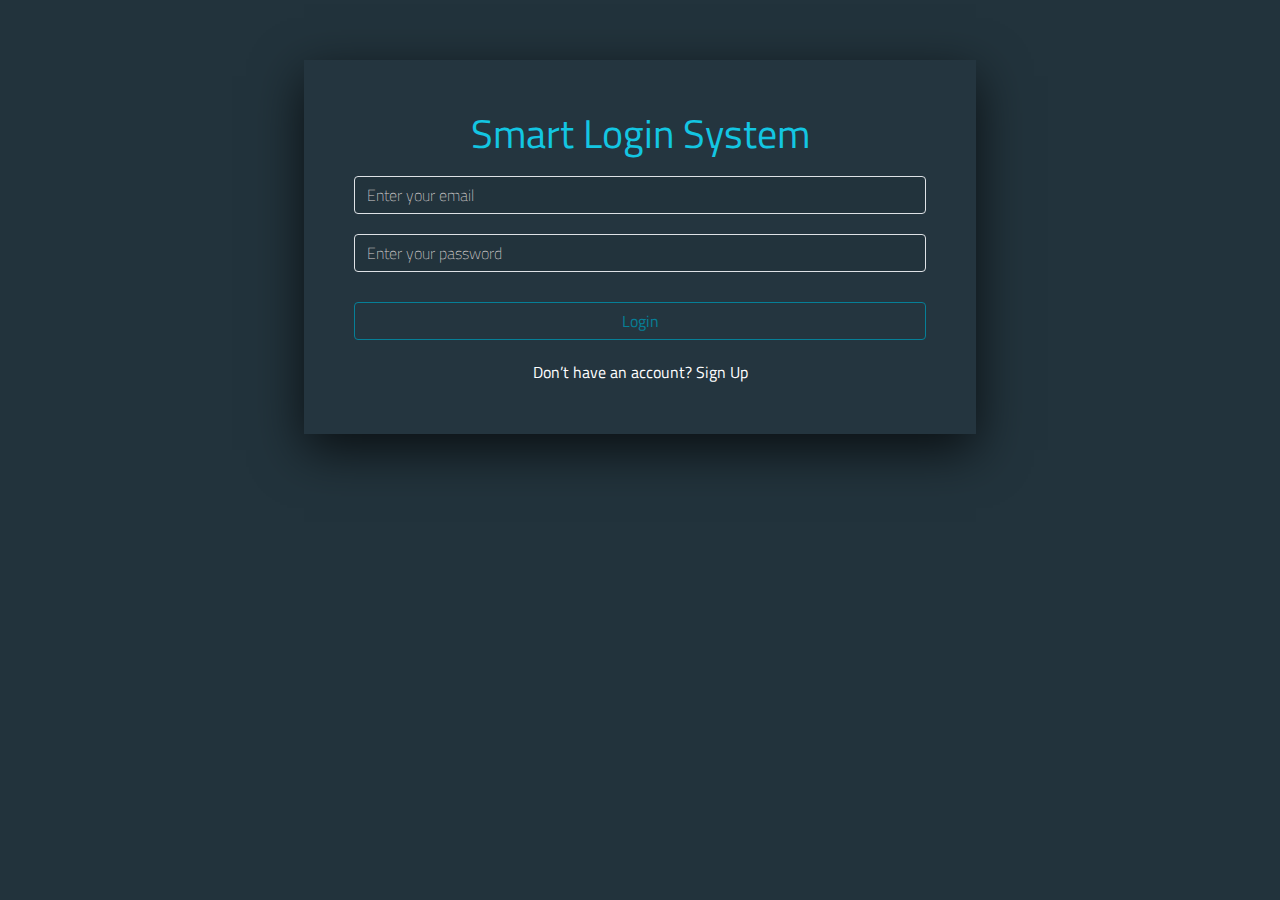
<file: index.html>
<html>
    <head>
        <meta name="viewport" content="width=device-width, initial-scale=1, maximum-scale=1">
        <meta charset="utf-8">
        <title>Login</title>
        <link rel="stylesheet" href="css/bootstrap.min.css">
        <link rel="preconnect" href="https://fonts.googleapis.com">
        <link rel="preconnect" href="https://fonts.gstatic.com" crossorigin>
        <link href="https://fonts.googleapis.com/css2?family=Titillium+Web&display=swap" rel="stylesheet">
        <link rel="stylesheet" href="css/style.css">
    </head>
    <body class=" bg-22333c ">
        <div class="smart-app ">
            <div class=" login shadow-lg">
                <h1 class=" text-capitalize ">smart login system</h1>
                <div action="" class="form d-flex flex-column" onsubmit="onload()">
                    <input class="border border-1 rounded-2 " type="email" id="signEmail" placeholder="Enter your email">
                    <input  class="border border-1 rounded-2 " type="password" id="signPass" placeholder="Enter your password">
                    <div id="result-sign">
                        <span></span>
                    </div>
                    <button id="submit" onclick="searchUser()" class="btn btn-outline-info text-decoration-none"> Login</button>
                    <label for=""> Don’t have an account? <a href="sign-up.html">Sign Up</a></label>
                </div>
            </div>
        </div>
        <script  src="js/main.js"></script>
        <!-- <script src="js/welcome.js"></script> -->

    </body>
</html>
</file>
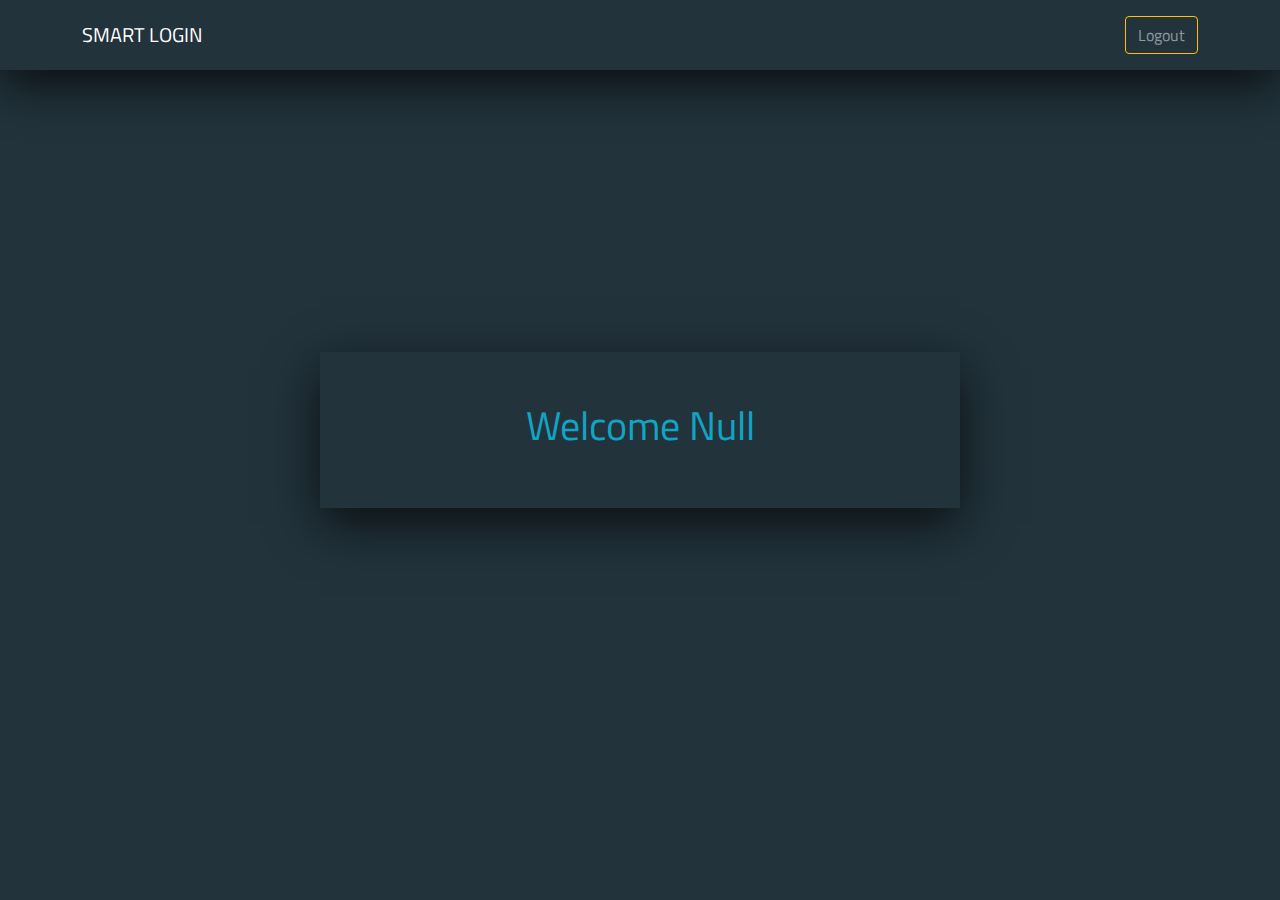
<file: home.html>
<html>
    <head>
        <meta charset="utf-8">
        <meta name="viewport" content="width=device-width, initial-scale=1, maximum-scale=1">
        <title>Home</title>
        <link rel="stylesheet" href="css/bootstrap.min.css">
        <link rel="preconnect" href="https://fonts.googleapis.com">
        <link rel="preconnect" href="https://fonts.gstatic.com" crossorigin>
        <link href="https://fonts.googleapis.com/css2?family=Titillium+Web&display=swap" rel="stylesheet">
        <link rel="stylesheet" href="css/style.css">
    </head>
    <body  class=" bg-22333c " onload="welcome()">
        <nav class="shadow-lg   position-relative">
            <div class="container py-3 d-flex  align-content-center justify-content-between align-items-center">
                <div class="logo">
                    <a href="#">SMART LOGIN</a>
                </div>
                <div class="log">
                    <a href="index.html" class=" btn btn-outline-warning text-decoration-none">Logout</a>
                </div>
            </div>
        </nav>
        <section  class=" home   d-flex flex-column  justify-content-center align-items-center ">
            <div   class=" smart-app w-50 shadow-lg">
                <h1  id="welcome" class=" text-info opacity-75 text-capitalize"></h1>
            </div>
           
            
        </section >
        <!-- <script src="js/welcome.js"></script> -->
     <script src="js/main.js"></script>
       
    </body>
</html>
</file>
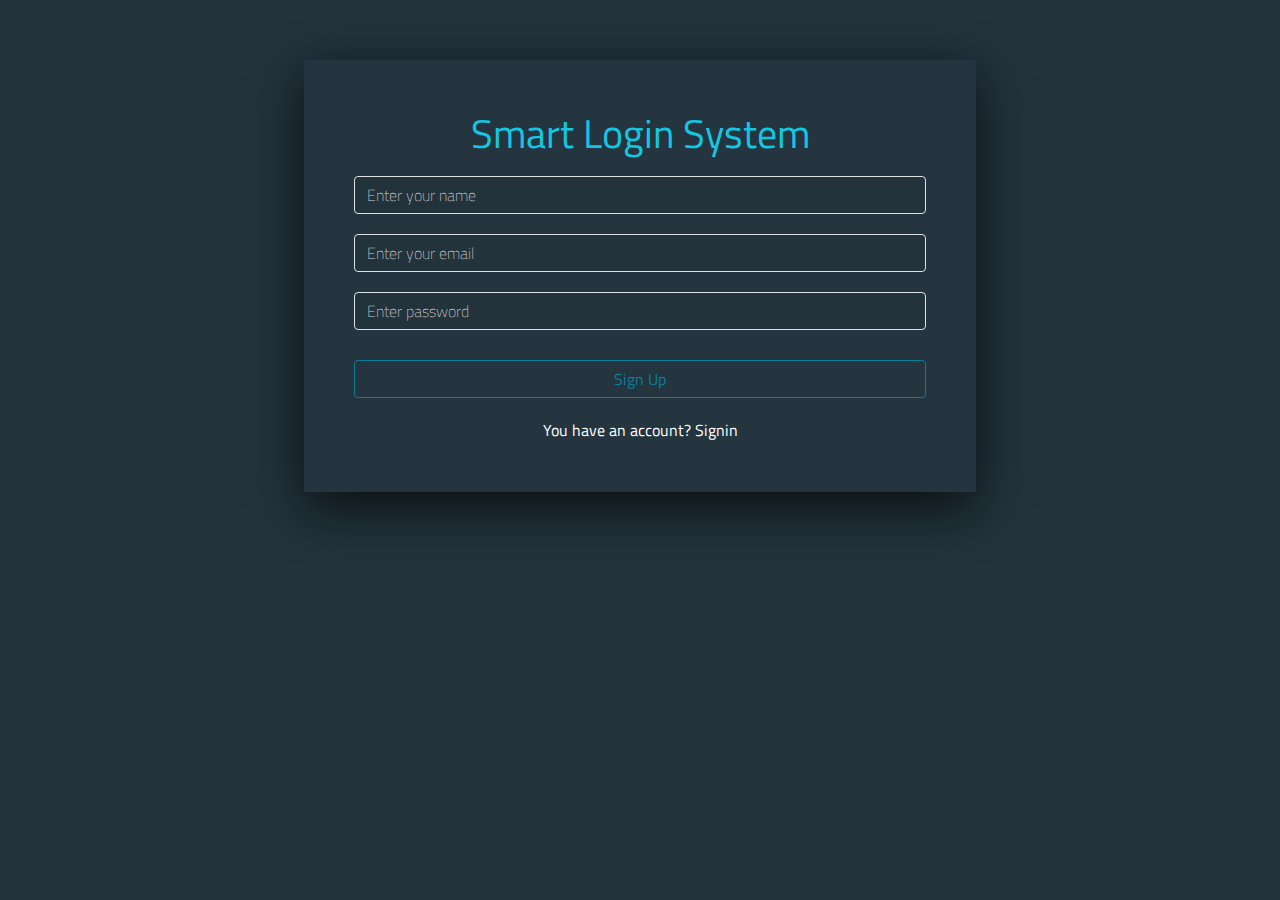
<file: sign-up.html>
<!DOCTYPE html>
<html>
    <head>
        <meta name="viewport" content="width=device-width, initial-scale=1, maximum-scale=1">
        <meta charset="utf-8">
        <title>Sign Up</title>
        <link rel="stylesheet" href="css/bootstrap.min.css">
        <link rel="preconnect" href="https://fonts.googleapis.com">
        <link rel="preconnect" href="https://fonts.gstatic.com" crossorigin>
        <link href="https://fonts.googleapis.com/css2?family=Titillium+Web&display=swap" rel="stylesheet">
        <link rel="stylesheet" href="css/style.css">
    </head>
    <body class=" bg-22333c">
        <div class=" smart-app ">
            <div class=" login  shadow-lg">
                <h1 class=" text-capitalize ">smart login system</h1>
                <div action=""  class="form d-flex flex-column">
                    <input  class="border border-1 rounded-2 " type="text"      id="userName" placeholder="Enter your name" >
                    <input class="border border-1 rounded-2 " type="email"     id="userEmail" placeholder="Enter your email" >
                    <input  class="border border-1 rounded-2 " type="password" id="userPass" placeholder="Enter password" >
                    <div id="required">
                        <span></span>
                    </div>
                    <button   type="submit" onclick="addUser()" class="btn btn-outline-info text-decoration-none">Sign Up </button >
                    <label for=""> You have an account?  <a href="index.html">Signin</a></label>
                </div>
            </div>
        </div>
        <script src="js/main.js"></script>
    </body>
</html>
</file>
<file: css/style.css>
*{
    
    box-sizing: border-box;
    font-family: 'Titillium Web', sans-serif;
}
.w-65{
    width: 65%;
}
.bg-22333c{
    background-color: #22333c;
}
.bg-212529{
    background-color: #212529;
}
h1{
    color: #13c6e2;
    font-size: 40px;
    margin-bottom:8px ;
}
.smart-app{
    width: 75%;
    margin :10px auto;
    padding: 50px 0;
    display: flex;
    align-items: center;
    justify-content: center;
}
.login{
    background: #24353f;
    color: white;
    text-align: center;
    flex-direction: column;
    width: 70%;
    padding: 50px;
    display: flex;
    justify-content: center;
}
input{
    margin: 10px 0;
    padding: 6px 12px ;
    background-color: #22333c;
    outline: none;
    border: 1.5px solid white;
    border-radius: 15px;
    color: white;

}
.login button{
    margin: 20px 0;
    font-size: 16px !important;
  
}
input::placeholder{
    color: rgb(211, 205, 205);
    font-weight: lighter;
}
input:focus{
    border-color:#48d2ee !important ;
}
a{
    text-decoration: none;
    color: white;
}
a:hover{
    text-decoration-line: underline;
    color: white;
}

.logo a {
    font-size: 20px;

}
.logo a:hover {
    text-decoration-line: none;

}

.home {
    height: 80%;
}
.toggler-icon{
    color: #ffffff80;
}
.border-ffffff80{
    border-color: #ffffff80;
}
</file>
